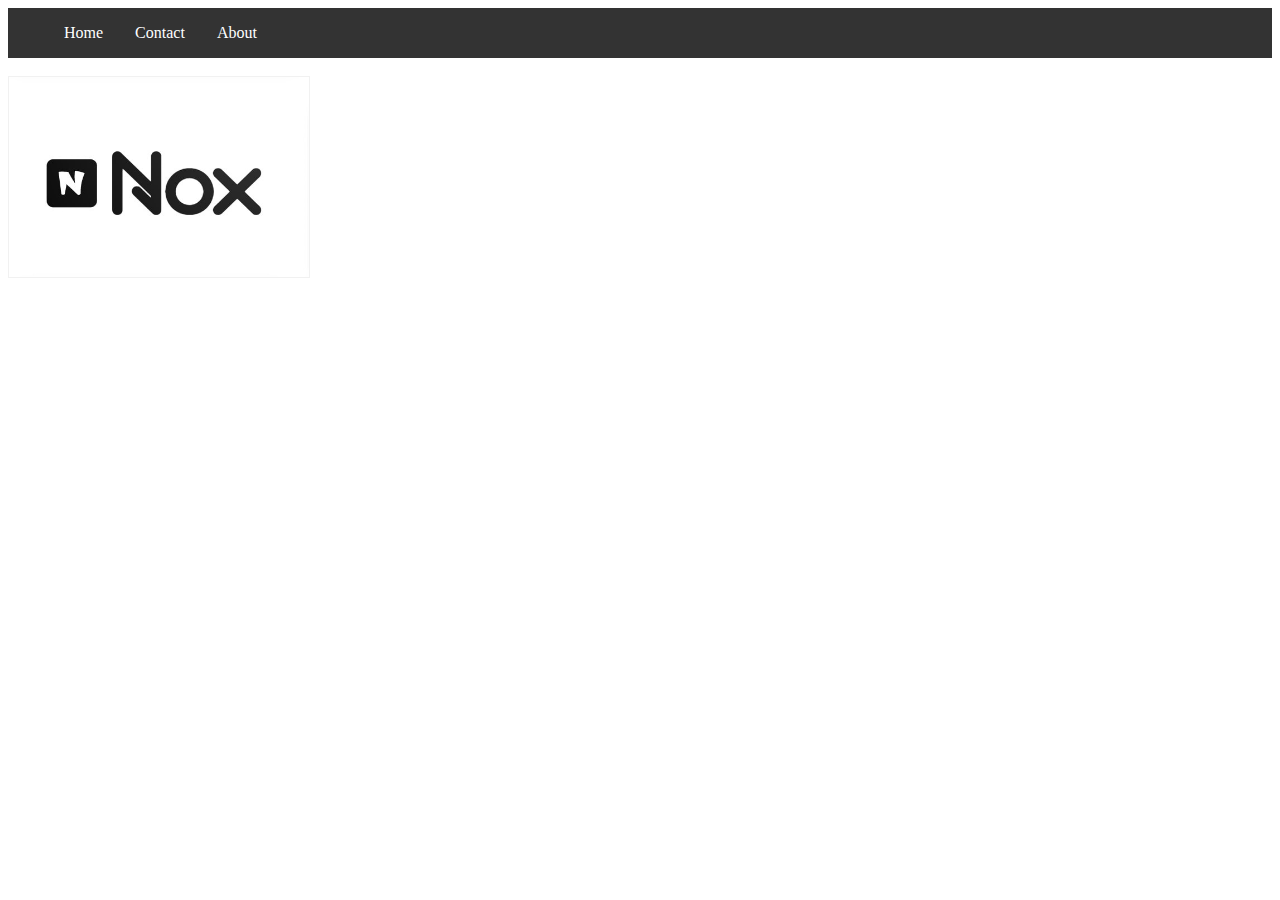
<file: about.html>
<html>
<body>

<link rel="stylesheet" href="style3.css">

<div class="menu">
 <ul>
  <li><a href="home.html">Home</a></li>
  <li><a href="contact.html">Contact</a></li>
  <li><a href="about.html">About</a></li>
 </ul>
</div>

<br>

<div class="flip-box">
  <div class="flip-box-inner">
    <div class="flip-box-front">
      <img src="IMG_20210714_110231_605.jpg" alt="Nox Company" style="width:300px;height:200px">
    </div>
    <div class="flip-box-back">
      <h2>Nox</h2>
      <p>Nox Company (since 10 June 2021)</p>
    </div>
  </div>
</div>

</body>
</html>
</file>
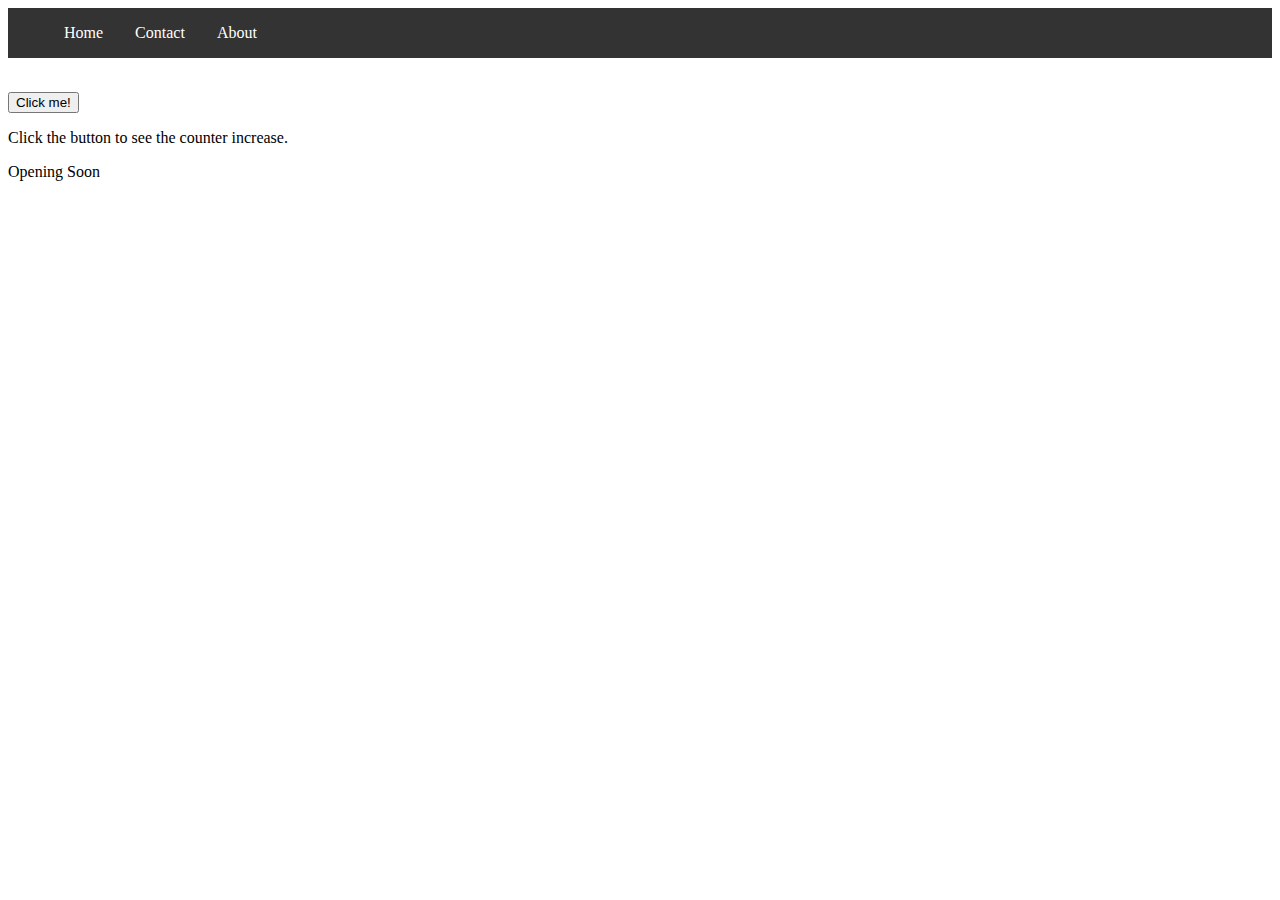
<file: home.html>
<html>
<body>

<link rel="stylesheet" href="style1.css">

<div class="menu">
 <ul>
  <li><a href="home.html">Home</a></li>
  <li><a href="contact.html">Contact</a></li>
  <li><a href="about.html">About</a></li>
 </ul>
</div>

<br>

<script>
function clickCounter() {
  if (typeof(Storage) !== "undefined") {
    if (localStorage.clickcount) {
      localStorage.clickcount = Number(localStorage.clickcount)+1;
    } else {
      localStorage.clickcount = 1;
    }
    document.getElementById("result").innerHTML = "You have clicked the button " + localStorage.clickcount + " time(s).";
  } else {
    document.getElementById("result").innerHTML = "Sorry, your browser does not support web storage...";
  }
}
</script>
<p><button onclick="clickCounter()" type="button">Click me!</button></p>
<div id="result"></div>
<p>Click the button to see the counter increase.</p>

<p>Opening Soon</p><br><br>

<div class="loader"></div>


<iframe src="https://open.spotify.com/embed/playlist/1PBSbWphBskqVlgXhvfoaV?utm_source=generator" width="100%" height="380" frameBorder="0" allowfullscreen="" allow="autoplay; clipboard-write; encrypted-media; fullscreen; picture-in-picture"></iframe>

</body>
</html>
</file>
<file: style3.css>
.menu ul {
  list-style-type: none;
  margin: 0;
  paul {
  list-style-type: none;
  margin: 0;
  padding: 0;
  overflow: hidden;
  background-color: #333333;
}
dding: 0;
  overflow: hidden;
  background-color: #333333;
}

li {
  float: left;
}

.menu li {
  float: left;
}

.menu li a {
  display: block;
  color: white;
  text-align: center;
  padding: 16px;
  text-decoration: none;
}

.menu li a:hover {
  background-color: #111111;
}



/* The flip box container - set the width and height to whatever you want. We have added the border property to demonstrate that the flip itself goes out of the box on hover (remove perspective if you don't want the 3D effect */
.flip-box {
  background-color: transparent;
  width: 300px;
  height: 200px;
  border: 1px solid #f1f1f1;
  perspective: 1000px; /* Remove this if you don't want the 3D effect */
}

/* This container is needed to position the front and back side */
.flip-box-inner {
  position: relative;
  width: 100%;
  height: 100%;
  text-align: center;
  transition: transform 0.8s;
  transform-style: preserve-3d;
}

/* Do an horizontal flip when you move the mouse over the flip box container */
.flip-box:hover .flip-box-inner {
  transform: rotateY(180deg);
}

/* Position the front and back side */
.flip-box-front, .flip-box-back {
  position: absolute;
  width: 100%;
  height: 100%;
  -webkit-backface-visibility: hidden; /* Safari */
  backface-visibility: hidden;
}

/* Style the front side (fallback if image is missing) */
.flip-box-front {
  background-color: #bbb;
  color: black;
}

/* Style the back side */
.flip-box-back {
  background-color: dodgerblue;
  color: white;
  transform: rotateY(180deg);
}
</file>
<file: style1.css>
.menu ul {
  list-style-type: none;
  margin: 0;
  paul {
  list-style-type: none;
  margin: 0;
  padding: 0;
  overflow: hidden;
  background-color: #333333;
}
dding: 0;
  overflow: hidden;
  background-color: #333333;
}

li {
  float: left;
}

.menu li {
  float: left;
}

.menu li a {
  display: block;
  color: white;
  text-align: center;
  padding: 16px;
  text-decoration: none;
}

.menu li a:hover {
  background-color: #111111;
}
</file>
